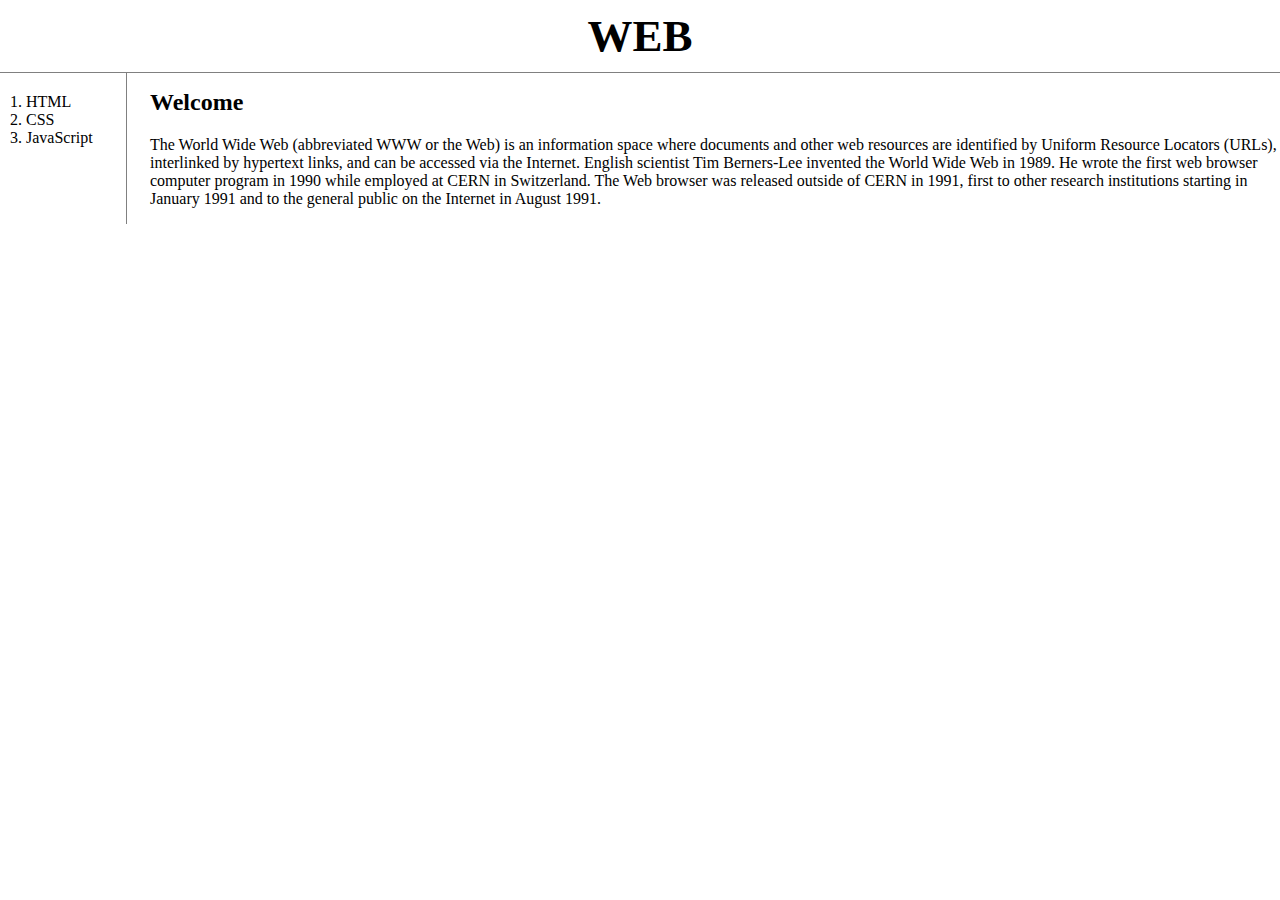
<file: index.html>
<!doctype html>
<html>
<head>
  <title>WEB - Welcome</title>
  <meta charset="utf-8">
  <link rel="stylesheet" href="style.css">
</head>
<body>
  <h1><a href="index.html">WEB</a></h1>
  <div id = "grid">
    <ol>
      <li><a href="1.html">HTML</a></li>
      <li><a href="2.html">CSS</a></li>
      <li><a href="3.html">JavaScript</a></li>
    </ol>
    <div>
      <h2>Welcome</h2>
      <p>
        The World Wide Web (abbreviated WWW or the Web) is an information space where documents and other web resources are identified by Uniform Resource Locators (URLs), interlinked by hypertext links, and can be accessed via the Internet. English scientist Tim Berners-Lee invented the World Wide Web in 1989. He wrote the first web browser computer program in 1990 while employed at CERN in Switzerland. The Web browser was released outside of CERN in 1991, first to other research institutions starting in January 1991 and to the general public on the Internet in August 1991.
      </p>
    </div>
  </div>
</body>
</html>
</file>
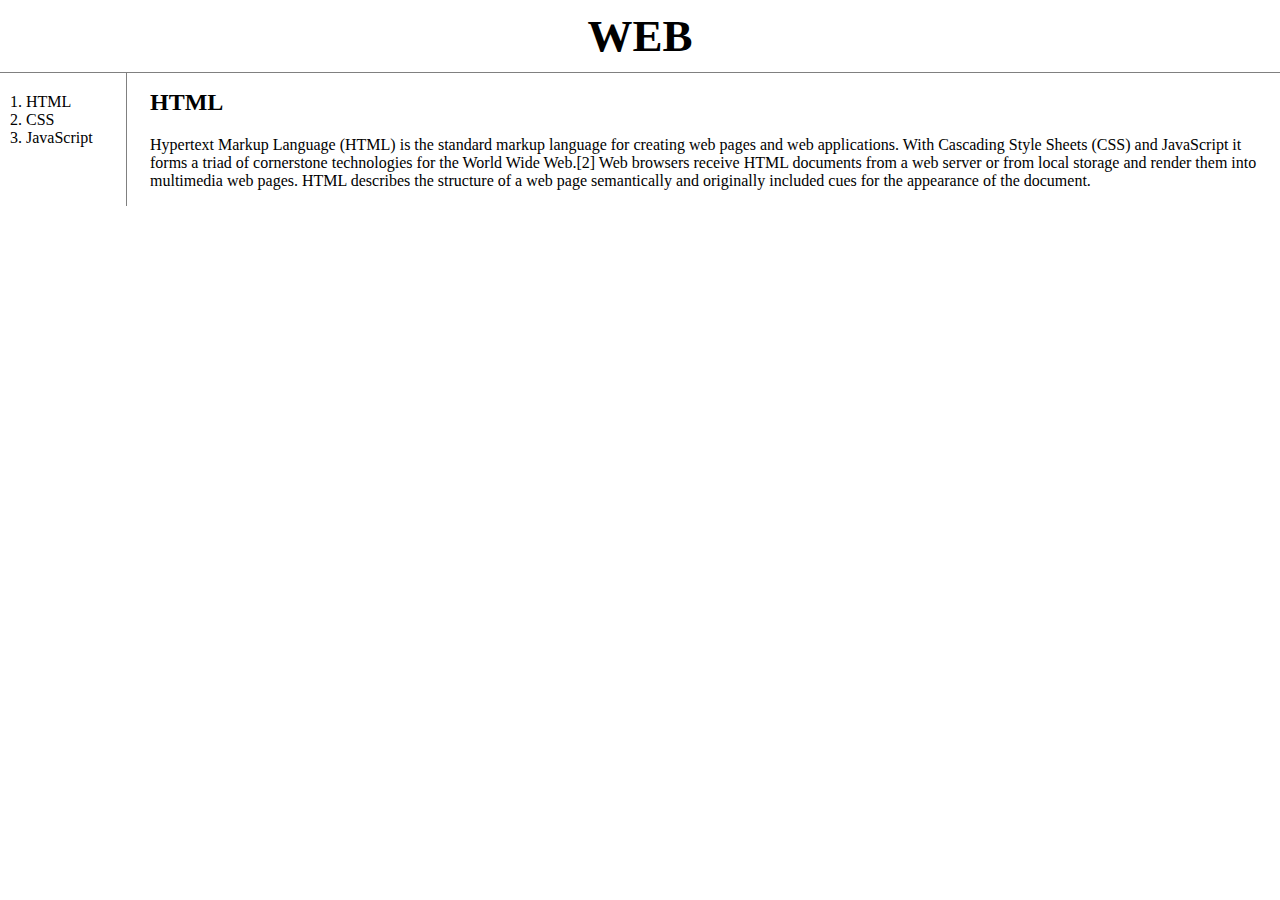
<file: 1.html>
<!doctype html>
<html>
<head>
  <title>WEB - html</title>
  <meta charset="utf-8">
  <link rel="stylesheet" href="style.css">
</head>
<body>
  <h1><a href="index.html">WEB</a></h1>
  <div id = "grid">
    <ol>
      <li><a href="1.html">HTML</a></li>
      <li><a href="2.html">CSS</a></li>
      <li><a href="3.html">JavaScript</a></li>
    </ol>
    <div>
      <h2>HTML</h2>
      <p>
        Hypertext Markup Language (HTML) is the standard markup language for creating web pages and web applications. With Cascading Style Sheets (CSS) and JavaScript it forms a triad of cornerstone technologies for the World Wide Web.[2] Web browsers receive HTML documents from a web server or from local storage and render them into multimedia web pages. HTML describes the structure of a web page semantically and originally included cues for the appearance of the document.
      </p>
    </div>
  </div>
</body>
</html>
</file>
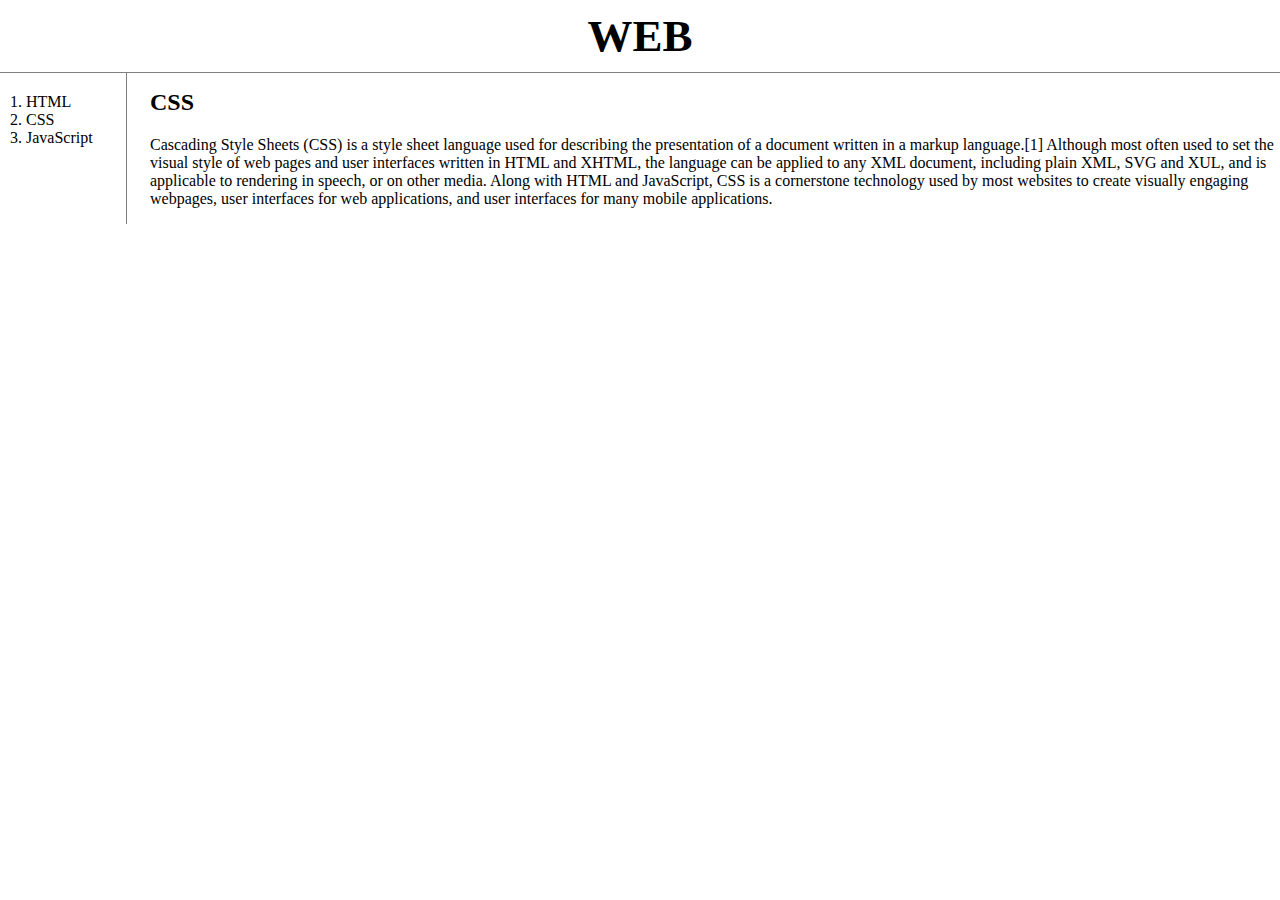
<file: 2.html>
<!doctype html>
<html>
<head>
  <title>WEB - CSS</title>
  <meta charset="utf-8">
  <link rel="stylesheet" href="style.css">
</head>
<body>
  <h1><a href="index.html">WEB</a></h1>
  <div id = "grid">
    <ol>
      <li><a href="1.html" >HTML</a></li>
      <li><a href="2.html">CSS</a></li>
      <li><a href="3.html">JavaScript</a></li>
    </ol>
    <div>
      <h2>CSS</h2>
      <p>
        Cascading Style Sheets (CSS) is a style sheet language used for describing the presentation of a document written in a markup language.[1] Although most often used to set the visual style of web pages and user interfaces written in HTML and XHTML, the language can be applied to any XML document, including plain XML, SVG and XUL, and is applicable to rendering in speech, or on other media. Along with HTML and JavaScript, CSS is a cornerstone technology used by most websites to create visually engaging webpages, user interfaces for web applications, and user interfaces for many mobile applications.
      </p>
    </div>
  </div>
  </body>
  </html>
</file>
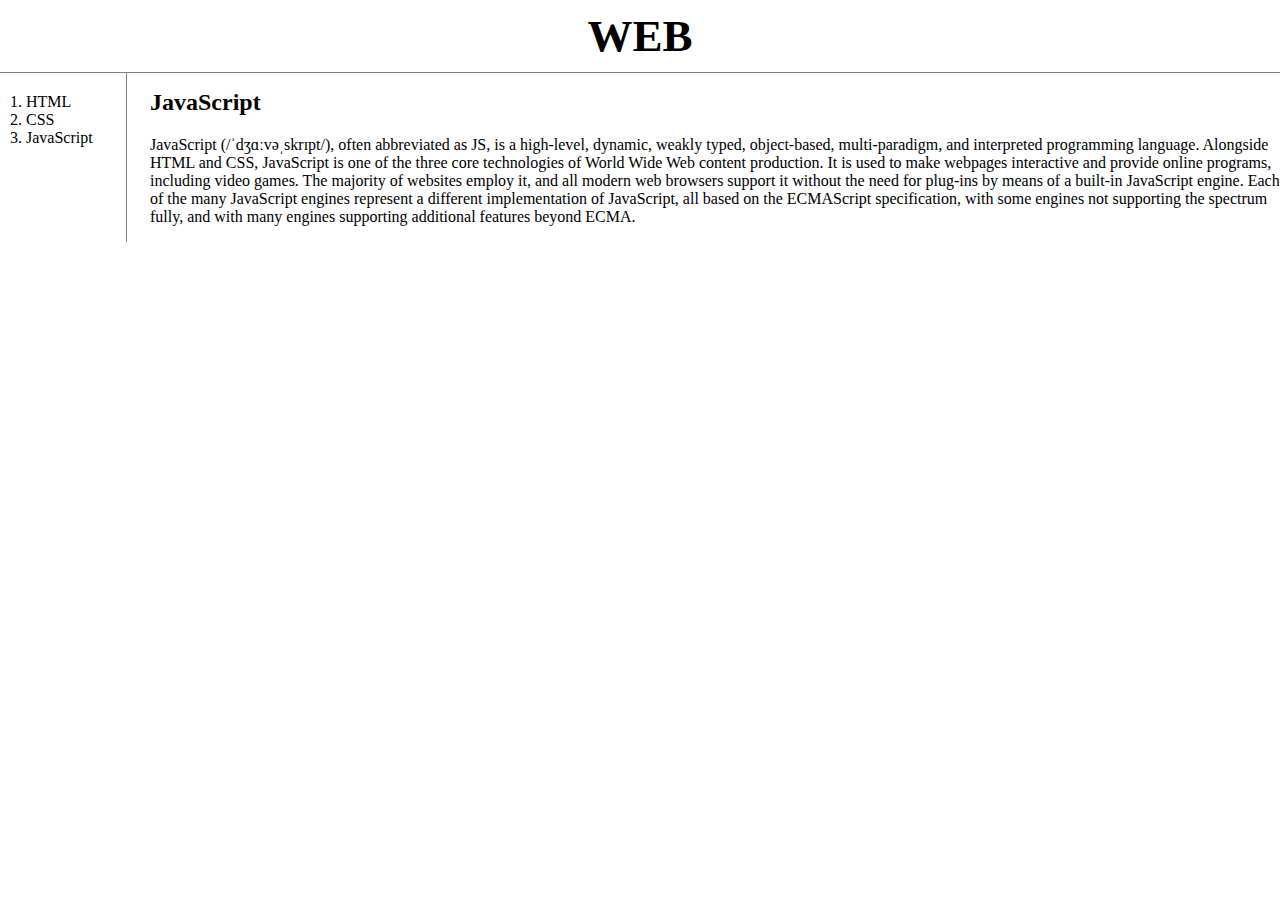
<file: 3.html>
<!doctype html>
<html>
<head>
  <title>WEB - JavaScript</title>
  <meta charset="utf-8">
  <link rel="stylesheet" href="style.css">
</head>
<body>
  <h1><a href="index.html">WEB</a></h1>
  <div id = "grid">
    <ol>
        <li><a href="1.html">HTML</a></li>
        <li><a href="2.html">CSS</a></li>
        <li><a href="3.html">JavaScript</a></li>
      </ol>
      <div>
        <h2>JavaScript</h2>
        <p>
            JavaScript (/ˈdʒɑːvəˌskrɪpt/), often abbreviated as JS, is a high-level, dynamic, weakly typed, object-based, multi-paradigm, and interpreted programming language. Alongside HTML and CSS, JavaScript is one of the three core technologies of World Wide Web content production. It is used to make webpages interactive and provide online programs, including video games. The majority of websites employ it, and all modern web browsers support it without the need for plug-ins by means of a built-in JavaScript engine. Each of the many JavaScript engines represent a different implementation of JavaScript, all based on the ECMAScript specification, with some engines not supporting the spectrum fully, and with many engines supporting additional features beyond ECMA.
        </p>
      </div>
  </div>
  
  </body>
  </html>
</file>
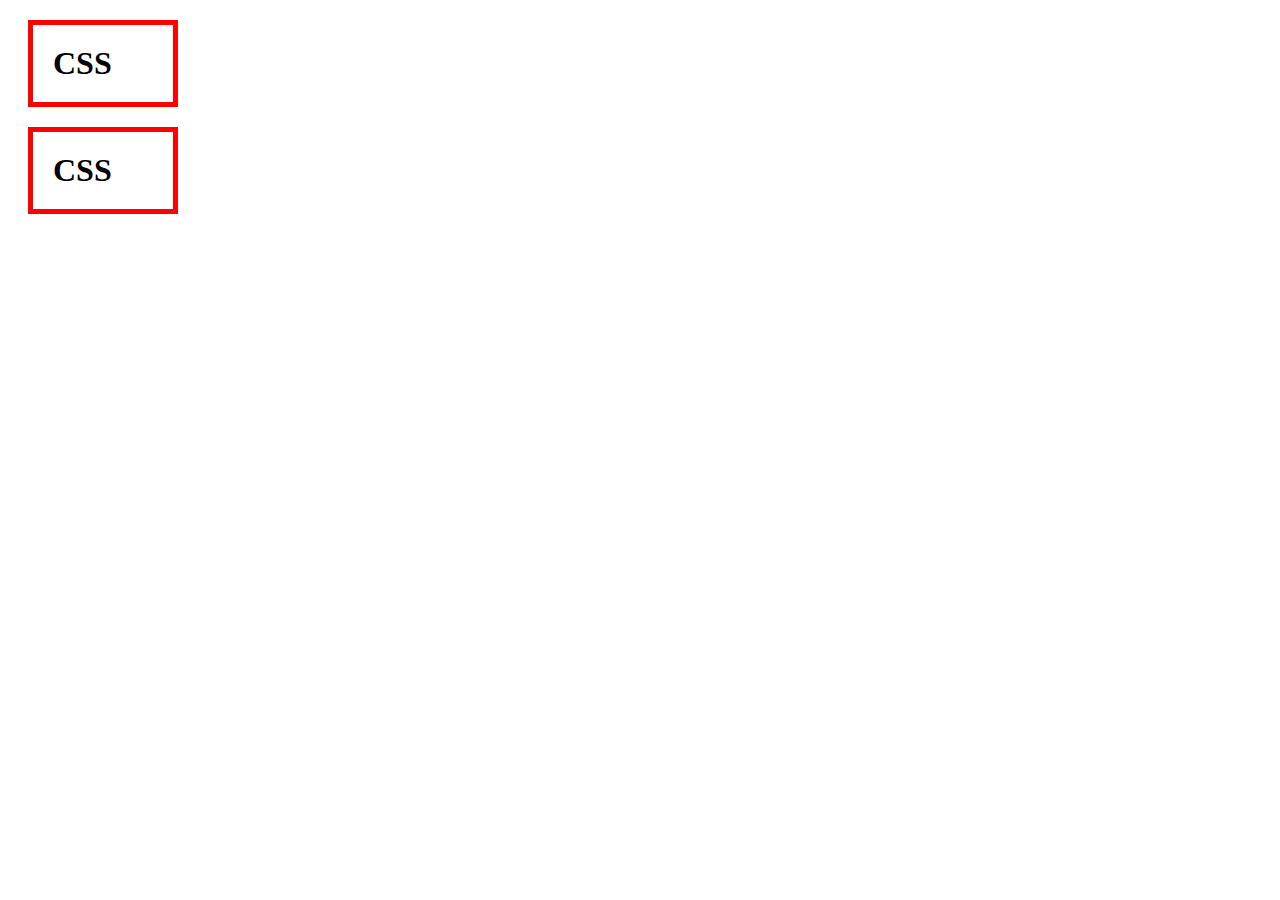
<file: box.html>
<!DOCTYPE html>
<html>
  <head>
    <meta charset="utf-8">
    <title></title>
    <style>
      h1{
        border:5px solid red;
        padding:20px;
        margin:20px;
        display:block;
        width:100px;
      }
    </style>
  </head>
  <body>
    <h1>CSS</h1>
    <h1>CSS</h1>
  </body>
</html>
</file>
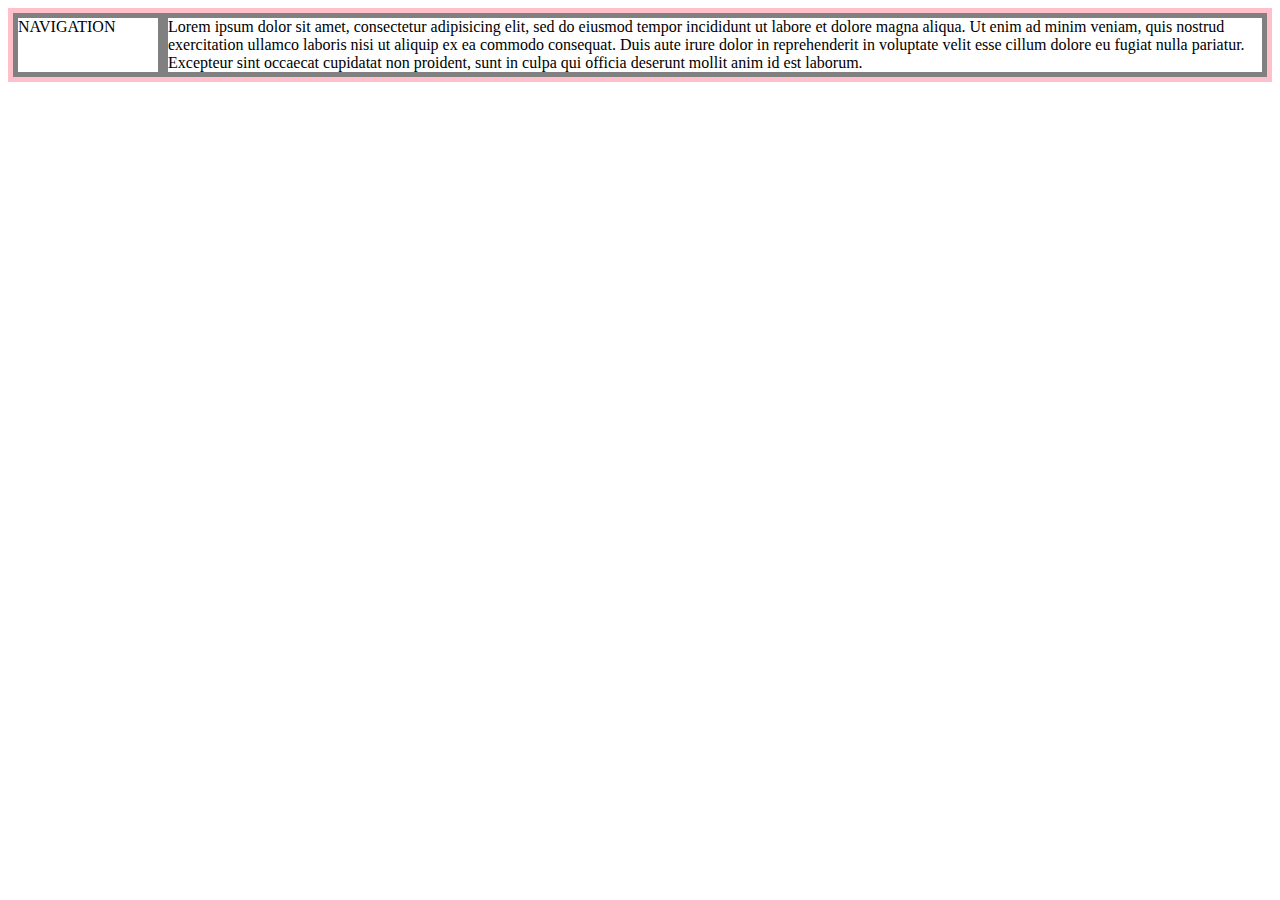
<file: grid.html>
<!DOCTYPE html>
<html>
  <head>
    <meta charset="utf-8">
    <title></title>
    <style>
      #grid{
        border:5px solid pink;
        display:grid;
        grid-template-columns: 150px 1fr;
        
      }
      div{
        border:5px solid gray;
      }
    </style>
  </head>
  <body>
    <div id="grid">
      <div>NAVIGATION</div>
      <div>Lorem ipsum dolor sit amet, consectetur adipisicing elit, sed do eiusmod tempor incididunt ut labore et dolore magna aliqua. Ut enim ad minim veniam, quis nostrud exercitation ullamco laboris nisi ut aliquip ex ea commodo consequat. Duis aute irure dolor in reprehenderit in voluptate velit esse cillum dolore eu fugiat nulla pariatur. Excepteur sint occaecat cupidatat non proident, sunt in culpa qui officia deserunt mollit anim id est laborum.</div>
    </div>
  </body>
</html>
</file>
<file: style.css>
a {
    color:black;
    text-decoration: none;
  }
  body {
    margin:0px;
  }
  h1 {
    text-align: center;
    font-size: 45px;
    border-bottom: 1px solid gray;
    padding: 10px;
    margin: 0px;
  }
  h2 {
    margin-top:16px;
  }
  #grid ol {
    border-right: 1px solid gray ;
    width: 100px;
    margin : 0px;
    padding-left: 26px;
    padding-top: 20px;
  }
  #grid {
    display: grid;
    grid-template-columns: 150px 1fr;
  }
  @media(max-width:800px){
    #grid {
    display: block;
    }
    #grid ol{
      border-right: none;
    }
    h1 {
      border-bottom: none;
    }
  }
  @media(min-with:800px){

  }
</file>
